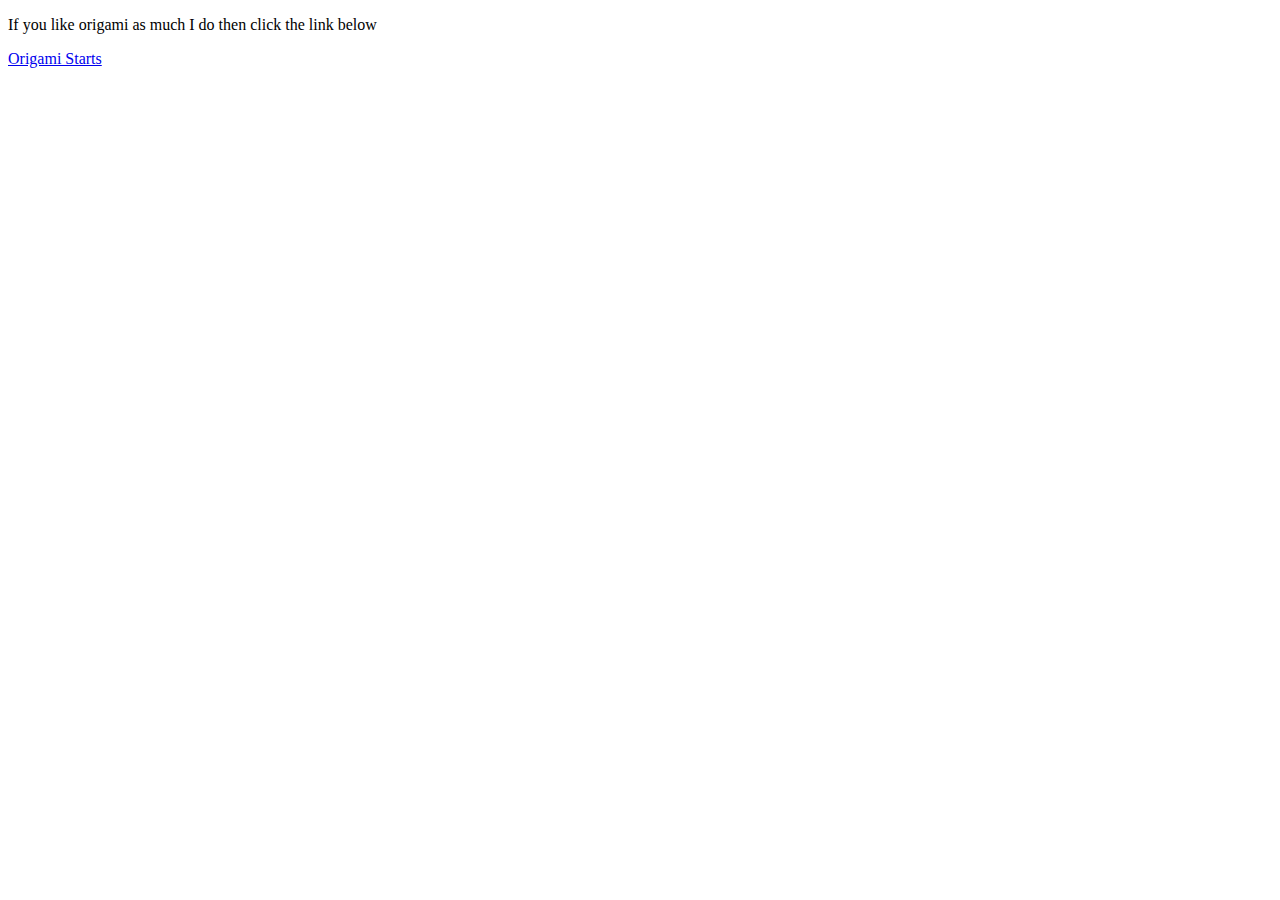
<file: index.html>
<!DOCTYPE html>


<html>
<head>
<title>
Lets Start to do origami.
</title>
</head>
<body>
    <p>If you like origami as much I do then click the link below</p>
    <a href="origami.html">Origami Starts</a>
</body>
</html>
</file>
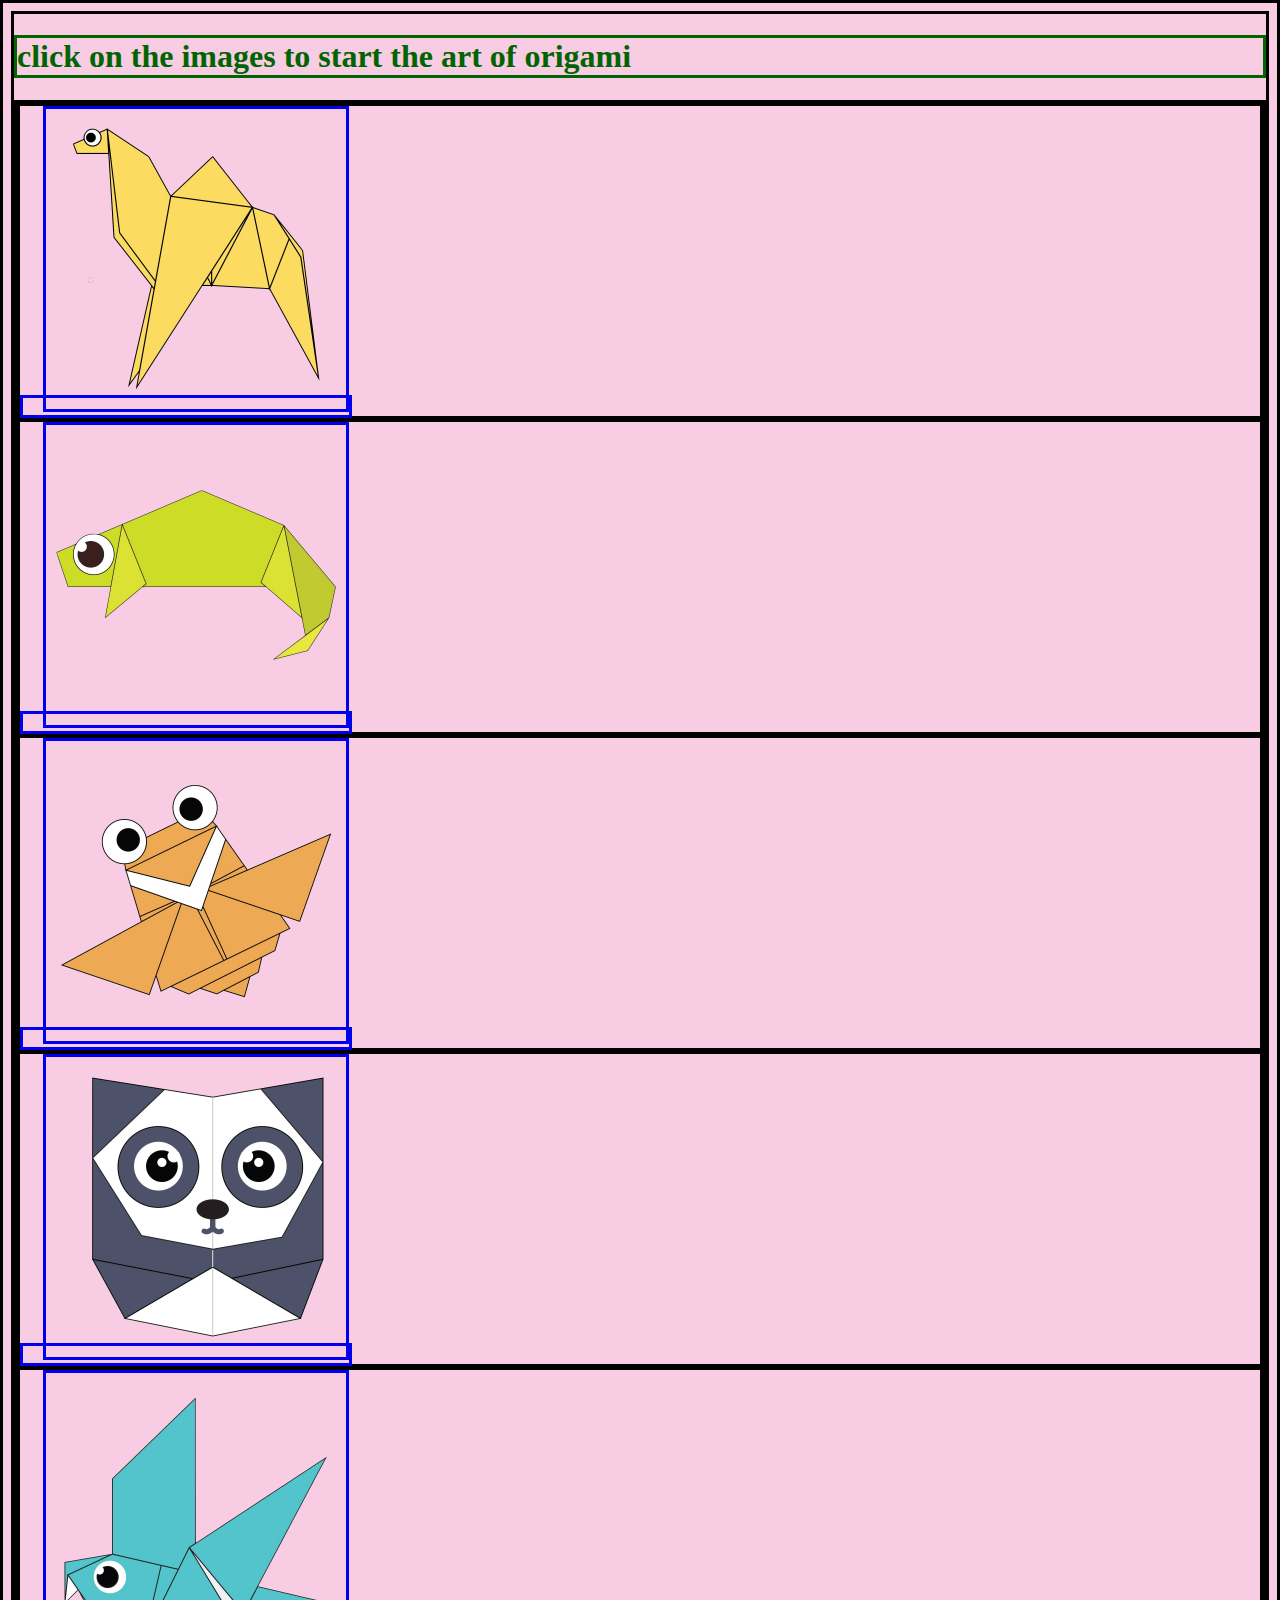
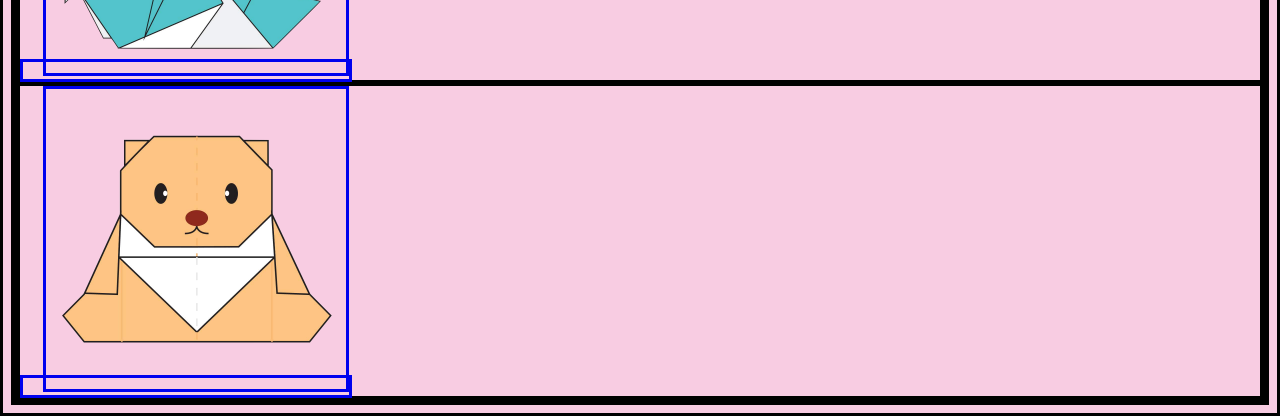
<file: origami.html>
<!DOCTYPE html>

<html>
<body>
   <head>
      <link rel = 'stylesheet' type = 'text/css' href = 'style.css'/>
   </head>
   <h1>click on the images to start the art of origami</h1>
<div class = 'grid'>
   <div class = 'item'>
   <a href="http://origami.me/camel/"target = "_blank">
   <img src="camel.png" width=300 height =300 ></a> 
   </div>

   <div class = 'item'>
   <a href="http://origami.me/chameleon/"target = "_blank">
      <img src="chameleon.png" width=300 height =300 ></a> 
   </div>
   <div class = 'item'>
      <a href="http://origami.me/flying-cicada/"target = "_blank">
         <img src="cicada.png" width=300 height =300 ></a> 
   </div>
   <div class = 'item'>
         <a href="http://origami.me/panda/"target = "_blank">
            <img src="panda.png" width=300 height =300 ></a> 
   </div>
   <div class = 'item'>
            <a href="http://origami.me/pigeon/"target = "_blank">
               <img src="pigeon.png" width=300 height =300 ></a> 
   </div>
   <div class = 'item'>
               <a href="http://origami.me/teddy-bear/"target = "_blank">
                  <img src="teddy.png" width=300 height =300 ></a> 
   </div>

</div>
</body>

</html>
</file>
<file: style.css>
.item{
    position: relative;
}

.item a{
    
    padding-left: 20px;
}


body{
    background-color: rgb(248, 204, 226);
}

*{
    border: solid;
}


h1{
    color : darkgreen;
}
</file>
